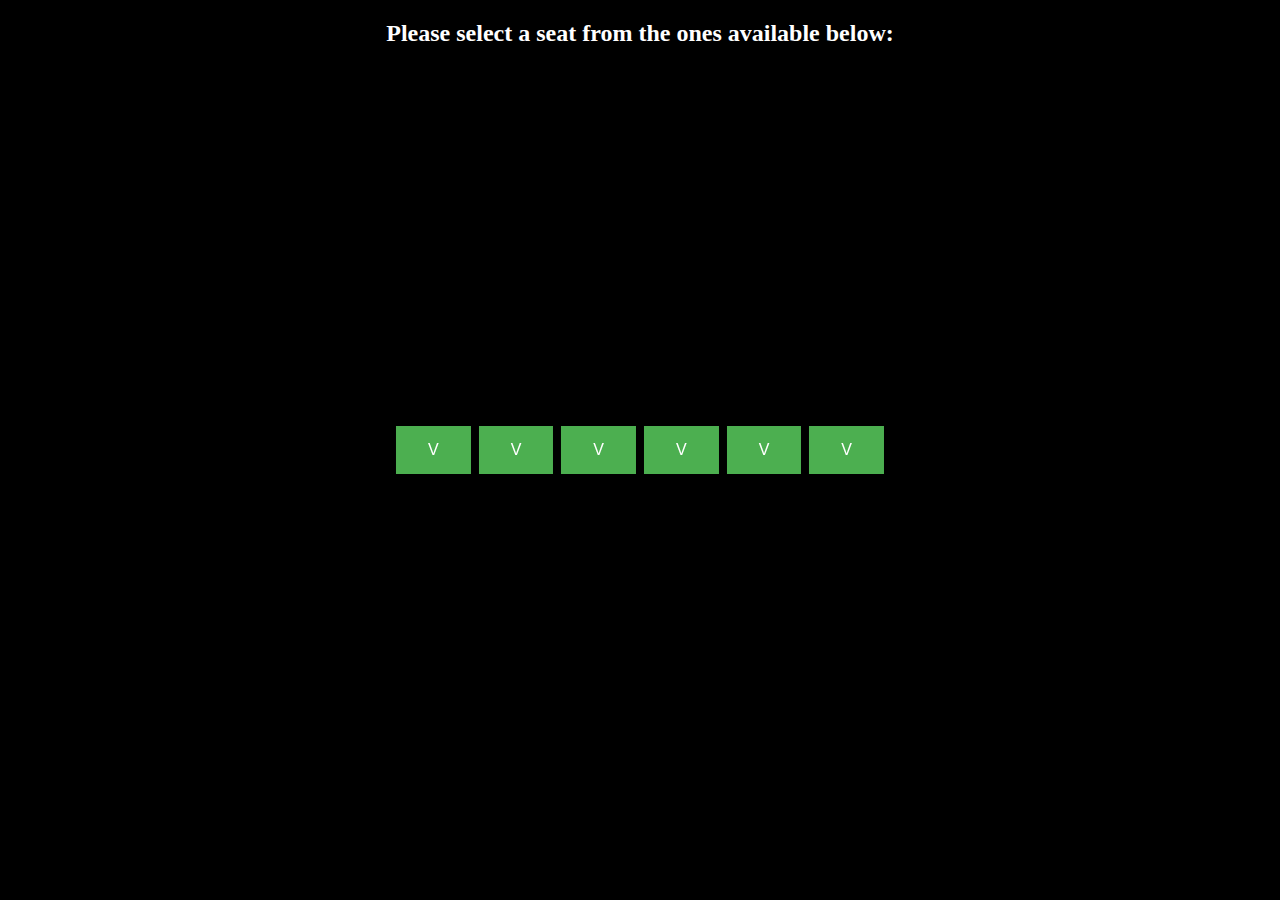
<file: index3.html>
<!DOCTYPE html>
<html>
<head>
  <title></title>
 
<title>Maps</title>
  <link rel="stylesheet" type="text/css" href="index3.css">

  <script src="http://js.api.here.com/v3/3.0/mapsjs-core.js"
  type="text/javascript" charset="utf-8"></script>
<script src="http://js.api.here.com/v3/3.0/mapsjs-service.js"
  type="text/javascript" charset="utf-8"></script>

  <meta name="viewport" content="initial-scale=1.0, width=device-width" />

  <meta name="viewport" content="initial-scale=1.0, 
    width=device-width" />
    <script src="http://js.api.here.com/v3/3.0/mapsjs-core.js" 
    type="text/javascript" charset="utf-8"></script>
    <script src="http://js.api.here.com/v3/3.0/mapsjs-service.js" 
    type="text/javascript" charset="utf-8"></script>
</head>
<body class="background">

  <h2 >Please select a seat from the ones available below: </h2>


  <div class="center">
    <button id="button" onclick="randomColor()" class="button">V</button>

     <button id="button1" onclick="randomColor1()" class="button">V</button>

      <button id="button2" onclick="randomColor2()" class="button">V</button>

       <button id="button3" onclick="randomColor3()" class="button">V</button>

        <button id="button4" onclick="randomColor4()" class="button">V</button>

         <button id="button5" onclick="randomColor5()" class="button">V</button>
  </div>
  <script>
    function randomColor() {
  //var color = '#' + Math.random().toString(16).substr(2, 6);
  document.getElementById("button").style.backgroundColor = '#8B0000';

  document.getElementById("button").innerHTML = 'O';
  //console.log(color);
}    function randomColor1() {

 
  //var color = '#' + Math.random().toString(16).substr(2, 6);
  document.getElementById("button1").style.backgroundColor = '#8B0000';

  document.getElementById("button1").innerHTML = 'O';
  //console.log(color);
}    

function randomColor2() {



  //var color = '#' + Math.random().toString(16).substr(2, 6);
  document.getElementById("button2").style.backgroundColor = '#8B0000';

  document.getElementById("button2").innerHTML = 'O';
  //console.log(color);
}    

function randomColor3() {


  
  //var color = '#' + Math.random().toString(16).substr(2, 6);
  document.getElementById("button3").style.backgroundColor = '#8B0000';

  document.getElementById("button3").innerHTML = 'O';
  //console.log(color);
}    

function randomColor4() {


  //var color = '#' + Math.random().toString(16).substr(2, 6);
  document.getElementById("button4").style.backgroundColor = '#8B0000';

  document.getElementById("button4").innerHTML = 'O';
  //console.log(color);
}    

function randomColor5() {

//var color = '#' + Math.random().toString(16).substr(2, 6);
  document.getElementById("button5").style.backgroundColor = '#8B0000';

  document.getElementById("button5").innerHTML = 'O';
  //console.log(color);
}    




</script>
</body>
</html>
</file>
<file: index3.css>
*:focus {
  outline: none;
}

.background {
  /*background-image: url("websiteSeating.jpg");*/
  background-position: center center;
  background-size: cover;
  background-color: black;


}

.center {
  position: fixed;
  top: 50%;
  left: 50%;
  transform: translate(-50%, -50%);
}

button {
  background-color: #4CAF50;
  border: none;
  color: white;
  padding: 15px 32px;
  text-align: center;
  text-decoration: none;
  display: inline-block;
  font-size: 16px;
  margin: 4px 2px;
  cursor: pointer;
  -webkit-transition-duration: 0.4s;
  transition-duration: 0.4s;
}

.button:hover {
  box-shadow: 0 12px 16px 0 rgba(0, 0, 0, 0.24), 0 17px 50px 0 rgba(0, 0, 0, 0.19);
}


h2{
  color: white;
  font-style: "Times New Roman", Times, serif
  font-size: 250px;
  text-align: center;
}
</file>
